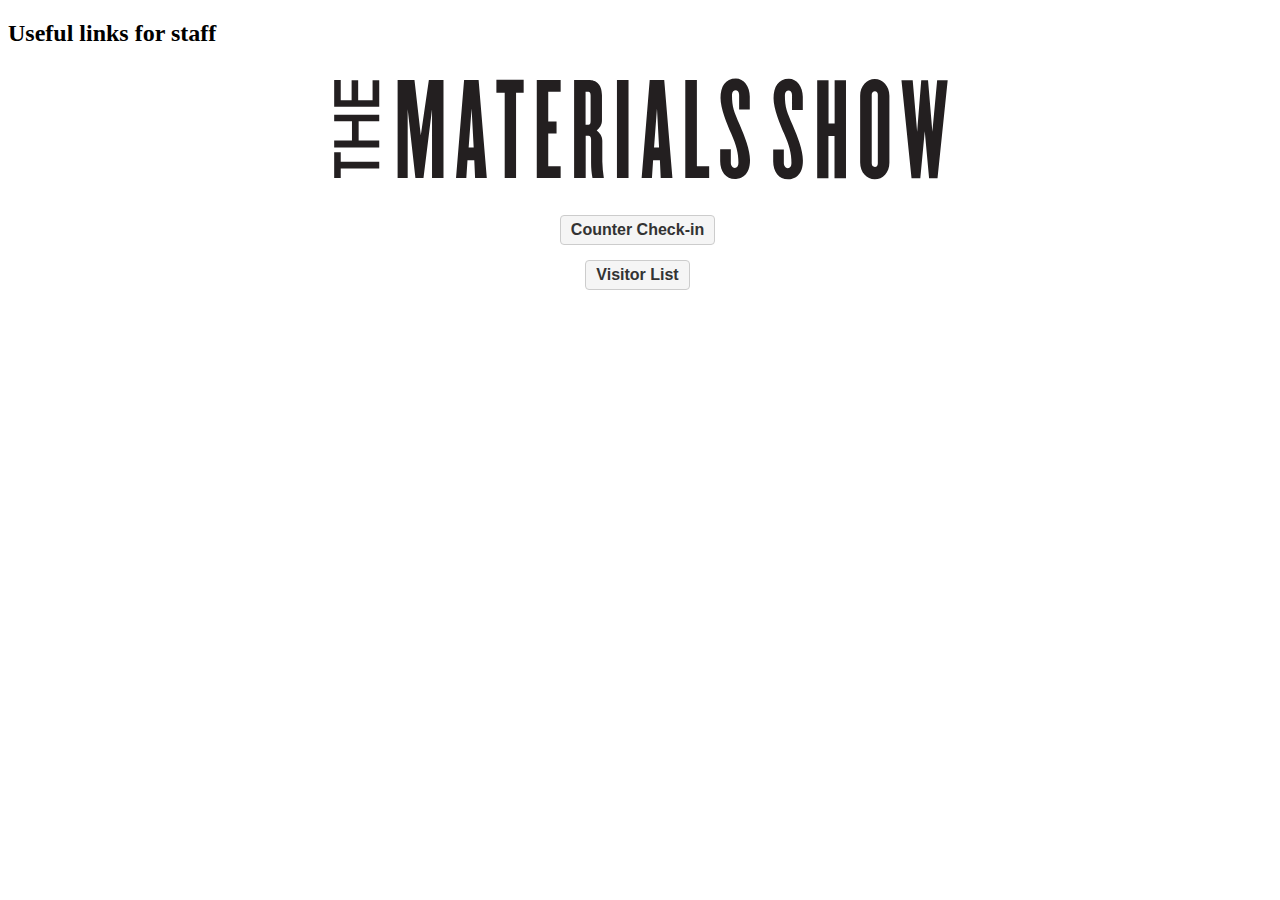
<file: index.html>
<!DOCTYPE html>
<html>
    <head>
        <meta charset="utf-8">
        <meta name="viewport" content="width=device-width, initial-scale=1">
        <link rel="stylesheet" href="counter-checkin.css">
        <script src="https://ajax.googleapis.com/ajax/libs/jquery/3.3.1/jquery.min.js"></script>
        <title id="title">Materials Show Staff Pages</title>
        <h2>Useful links for staff</h2>
        <link rel="stylesheet" href="staff-pages.css">
    </head>
    <body>
        <!-- pages will include checkin-counter.html, badge-scanner.html, and more to come -->
        <div class="logo" id="logo">
            <img src="mtrl-logo-rectangle.svg" alt="logo">
        </div>
        <!-- display the links in a simple grid list -->
        <div class="stafflinks" id="links">
            <div class="link" id="link1">
                <a href="checkin-counter.html"><button>Counter Check-in</button></a>
            </div>
            <div class="visitorList:link" id="link3">
                <a href="visitor_list.html"><button>Visitor List</button></a>
    </body>
</html>
</file>
<file: counter-checkin.css>
.logo {
  color: #000000;
  font-size: 45px;
  width: 50%;
  text-align: center;
  /* middle of the page */
  margin: 0 auto;

}
.title{
  color: #000000;
  font-size: 30px;
  text-align: center;
}
.ep-token{
  background-color: #ffffff;
  border-color: #000000;
  font-size: 20px;
}
.ep-token input{
  background-color: #ffffff;
  border-color: #000000;
  border-width: 2px;
  border-style: solid;
  border-radius: 5px;
  width: 300px;
  height: 50px;
  font-size: 20px;
  padding: 5px;
}
.device-name{
  color: #000000;
  font-size: 20px;
}
.device-name > input{
  background-color: #ffffff;
  border-color: #000000;
  border-width: 2px;
  border-style: solid;
  border-radius: 5px;
  width: 300px;
  height: 50px;
  font-size: 20px;
  padding: 5px;
}
.connect-btn{
  background-color: #ffffff;
  border-color: #000000;
  border-width: 2px;
  border-style: solid;
  border-radius: 5px;
  width: 300px;
  height: 50px;
  padding: 5px;
  font-size: 20px;
  color: #000000;
  margin: 1em 3em 0em 3em;
}
.previousdevices{
  color: #000000;
  font-size: 20px;
}
.device-list{
  color: #000000;
  font-size: 20px;
}
ul#device-list > button{
  background-color: #ffffff;
  border-color: #000000;
  border-width: 2px;
  border-style: solid;
  border-radius: 5px;
  width: 300px;
  height: 50px;
  font-size: 20px;
  color: #000000;
}
/* align all */
.container{
  display: flex;
  flex-direction: column;
  align-items: center;
  justify-content: center;
}
/* make all input boxes aligned and same width */
input{
  width: 100%;
}
form {
  display: flex;
  flex-direction: row;
}
.checkin-section {
  display: flex;
  flex-direction: column;
  align-items: center;
  justify-content: center;
  padding-top: 1em;
  border-style: solid;
  border-width: 1px;
  padding-top: 3em;
  margin-top:1em;
  width: 50%;
  margin: 2em auto auto auto;
}

.profile-picture {
  width: 100px;
  height: 100px;
  border-radius: 50%;
  border: 1px solid #000000;
}

.name > *{
  font-size: 20px;
  font-weight: bold;
}

.company {
  font-size: 15px;
}

.title {
  font-size: 15px;
}
.button{
  background-color: #ffffff;
  border-color: #000000;
  border-width: 2px;
  border-style: solid;
  border-radius: 5px;
  width: 300px;
  height: 50px;
  padding: 5px;
  font-size: 20px;
  color: #000000;
}
.staff-ID{
  color: #000000;
  font-size: 15px;
  /* elements in this should all be in one row */
  display: flex;
  align-items: center;
  text-align: center;
  justify-content: center;
}
.stafftextinput{
  background-color: #ffffff;
  border-color: #6f6f6f;
  border-width: 2px;
  border-style: solid;
  border-radius: 5px;
  width: 300px;
  height: 50px;
  font-size: 20px;
  display: inline-block;
}
.staff-submit-button{
  background-color: #ffffff;
  border-color: #878787;
  border-width: 2px;
  border-style: solid;
  border-radius: 5px;
  width: 100px;
  height: 50px;
  padding: 5px;
  font-size: 15px;
  color: #000000;
}
.fetchButton{
  background-color: #ffffff;
  border-color: #000000;
  border-width: 2px;
  border-style: solid;
  border-radius: 5px;
  width: 100px;
  height: 50px;
  padding: 5px;
  font-size: 15px;
  color: #000000;


}
.update-button{
  background-color: #ffffff;
  border-color: #000000;
  border-width: 2px;
  border-style: solid;
  border-radius: 5px;
  width: 200px;
  height: 30px;
  font-size: 20px;
  color: #000000;
  /* center this button  in the page*/
  margin: 0 auto;
  /* hide the button */
  display: none;
}
.greeting{
  font-size: 20px;
  font-weight: bold;
  text-align:center;
}
.visitor-badge {
    /* the badge should be centered in the page */
    margin: 0 auto;
    /* the badge should be 300px wide and 200px high */
    width: 90mm;
    height: 38mm;
    /* the badge should have a border */
    border: 1px solid #000000;
    /* the badge should have a background color */
    background-color: #ffffff;
    /* the badge should have a position relative */
    overflow: hidden;
    position: relative;
}
.badgetext{
text-align: center;
line-height: calc(38mm / 21);
box-sizing: border-box;
touch-action: none;
position: absolute;
margin-top: 15px !important;
}


.badge-company-name {
font-size: 32px;
position: absolute;
}
.badge-name {
font-size: 20px;
height: fit-content;
position: absolute;

}
.badge-title {
font-size: 15px;
height: fit-content;
position: absolute;
}
.badge-qr {
    max-width: 50px;
    max-height: 50px;
    /* should be inside the badge, on the bottom left */
    position: absolute;
}
.badgeeditor{
  /* a floating toolbar to edit the styling of the badge before printing */
  position: fixed;
  width: 25%;
  height: auto;
  background-color: rgba(255, 255, 255, 1);
  /* hide the toolbar */
  display: none;
  z-index: 100;
/* thin border */
  border: 1px solid #000000;
}
.test-button{
  background-color: #ffffff;
  border-color: #000000;
  border-width: 2px;
  border-style: solid;
  border-radius: 5px;
  width: 75px;
  height: 25px;
  font-size: 15px;
  color: #000000;
  position: relative;
}
.printbadge{
  background-color: #ffffff;
  border-color: #000000;
  border-width: 2px;
  border-style: solid;
  border-radius: 5px;
  width: 75px;
  height: 50px;
  font-size: 15px;
  color: #000000;
  position: relative;
}
.editbutton{
  background-color: #ffffff;
  border-color: #000000;
  border-width: 2px;
  border-style: solid;
  border-radius: 5px;
  width: 75px;
  height: 50px;
  font-size: 15px;
  color: #000000;
  position: relative;
}

#badgeeditorheader{
  /* make it like a modal header */
  background-color: #dddddd;
  color: #000000;
  padding: .5em;
  text-align: right;

}
div#badgeeditorheader {
  font-size: x-large;
  text-align: center;
}
.bottomtoolbar{
  /* a small toolbar at the bottom of the page with buttons in a flex grid */
  display: flex;
  flex-direction: row;
  justify-content: space-around;
  align-items: center;
  position: fixed;
  bottom: 0;
  width: 100%;
  height: 50px;
  background-color: #dddddd;
  padding-top: 1em;
  padding-bottom: 1em;
  /* only show when user scrolls below the badge */

}
.whitespace{
  /* some extra whitspace as padding  */
  height: 10em;

}
.previousdevices > h2{
  text-align: center;
}
.previousdevices > ul{
  list-style-type: none;
  padding: 0;
  margin: 0 0 1em 0;
}
.badgeeditor-toolbar-margintop{
  /* hide */
  display: none;
}
.badgeeditor-toolbar-marginbottom{
  /* hide */
  display: none;
}
.badgeeditor-toolbar-margintoggle > div{
  /* make it smol */
  font-size: 10px;
  /* center the text */
  text-align: center;
  /* center the text vertically */
  display: flex;
  align-items: center;
  justify-content: center;
  /* make the checkbox smol */
  height: 1em;
}
/* the checkbox should be on the same line as the label */
.badgeeditor-toolbar-margintoggle > label{
  display: inline;
}
.badgeeditor-toolbar-margintoggle > input{
  /* make the checkbox smol */
  height: 1em;
  width: 1em;
}
.draggable {
  width: fit-content;
  margin: auto auto auto auto;
  position: relative;
  touch-action: none;
  box-sizing: border-box;
  }

  .resizable {
    touch-action: none;
    /* This makes things *much* easier */
    box-sizing: border-box;
  }
  .modal-content.regModal {
    top: 25%;
    left: 25%;
    width: fit-content;
    height: 50%;
    display: grid;
    justify-items: center;
    align-items: start;
    justify-content: space-around;
    text-align: -webkit-center;
    padding-left: 1vw;
    padding-right: 1vw;
}

#registration-form {
  display: flex;
  flex-direction: column;
  width: 100%;
}


.regModal > .registration-form{
  /* column */
  display: grid;
  grid-template-columns: 1fr 1fr;
  /* row */
  grid-template-rows: 1fr 1fr 1fr 1fr 1fr 1fr;
  /* gap between rows and columns */
  gap: 1em;
  /* center the items in the grid */
  justify-items: center;
}
/* reg modal form items in a column */
.regModal > .registration-form > *{
  grid-column: 1 / 3;
}
</file>
<file: staff-pages.css>
.stafflinks {
    background-color: #f5f5f500;
    border: 1px solid rgba(204, 204, 204, 0);
    border-radius: 4px;
    padding: 10px;
    margin-bottom: 10px;
    text-align: center;
    display: flex;
    flex-direction: column;

}
.stafflinks div{
    margin-bottom: 10px;
}
.stafflinks button{
/* list the buttons in separate rows, make them look cool */
    justify-content: center;
    text-align: center;
    margin: 0 5px 5px 0;
    padding: 5px 10px;
    border: 1px solid #ccc;
    border-radius: 4px;
    background-color: #f5f5f5;
    color: #333;
    font-size: 1em;
    font-weight: bold;
    text-decoration: none;
    cursor: pointer;
    -webkit-transition: all 0.2s ease-in-out;
    -moz-transition: all 0.2s ease-in-out;
    -o-transition: all 0.2s ease-in-out;
    transition: all 0.2s ease-in-out;
}
</file>
